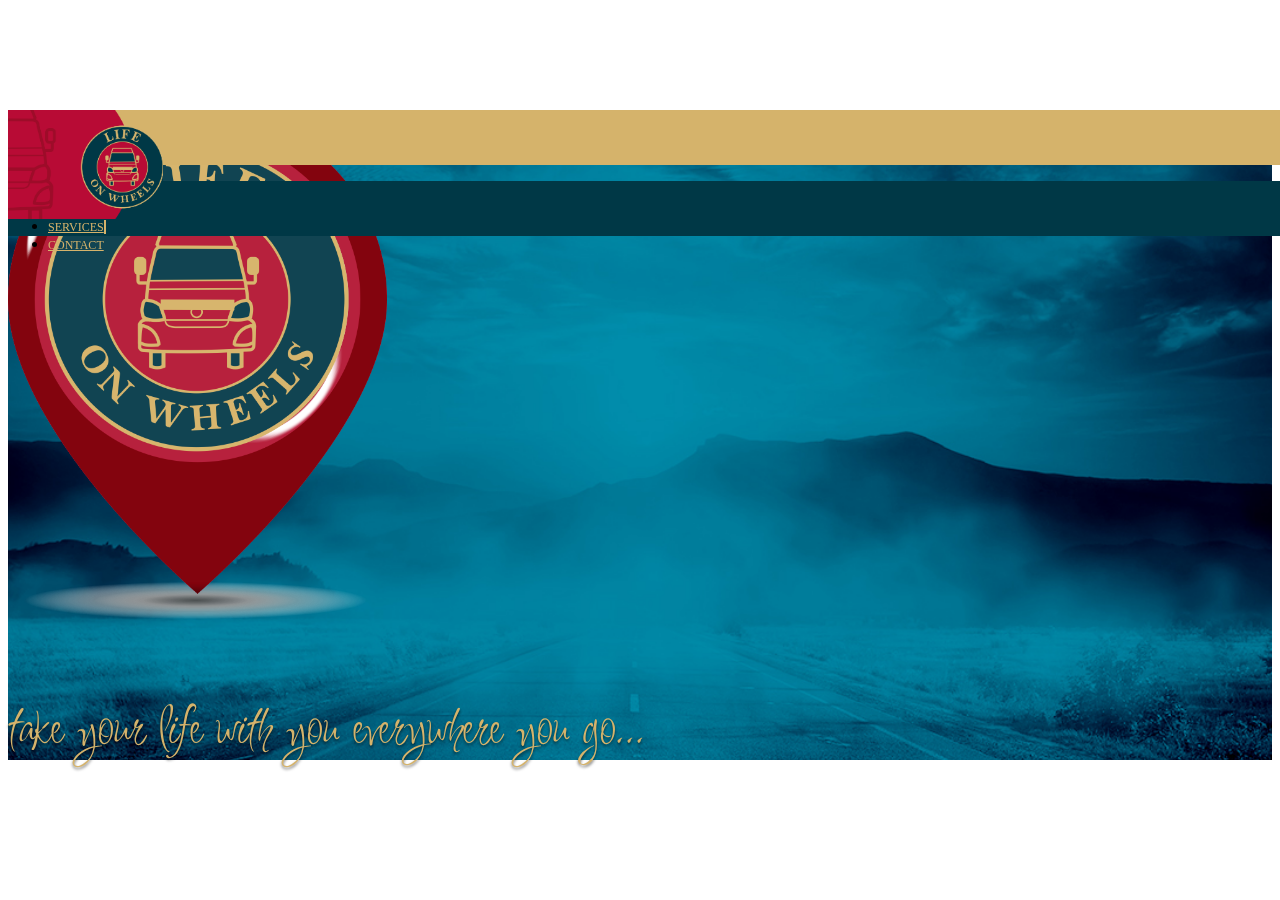
<file: index.html>
<!DOCTYPE html>
<html lang="en">
<head>
    <meta charset="UTF-8">
    <meta http-equiv="X-UA-Compatible" content="IE=edge">
    <meta name="viewport" content="width=device-width, initial-scale=1.0">
    <!-- CSS only -->
<link href="https://cdn.jsdelivr.net/npm/bootstrap@5.2.0/dist/css/bootstrap.min.css" rel="stylesheet" integrity="sha384-gH2yIJqKdNHPEq0n4Mqa/HGKIhSkIHeL5AyhkYV8i59U5AR6csBvApHHNl/vI1Bx" crossorigin="anonymous">
<link rel="stylesheet" href="css/style.css">
<link rel="stylesheet" href="css/wickedcss.min.css">
    <title>Document</title>
</head>
<header>
    <div class="container-fluid">
     <div class="row" style="position: fixed; width: 100%;">
        <div class="col-12" style="background-color: rgb(213,179,107); height:55px; ">

        </div>
        <div class="col-12" style="background-color: rgb(0,56,70); height:55px; ">
            <div class="row justify-content-end py-1">
                <div class="col-11">
                    <ul class="nav pt-2 ">
                        <li class="nav-item ps-3">
                          <a class="nav-link  textcolor px-0   " href="index.html"><span class="px-4 border-nav "> <span class="act">HOME</span></span></a>
                        </li>
                       
                        <li class="nav-item">
                            <a class="nav-link textcolor px-0" href="about.html"><span class="px-4 border-nav">ABOUT US</span></a>
                          </li>
                          <li class="nav-item">
                            <a class="nav-link textcolor px-0" href="service.html"><span class="px-4 border-nav">SERVICES</span></a>
                          </li>
                        <li class="nav-item">
                          <a class="nav-link  textcolor px-0" href="contact.html"><span class="px-4
                             ">CONTACT</span></a>
                        </li>
                       
                      </ul>
                </div>
            </div>
        </div>
        <img src="assets/download (6).png" class="nav-img" alt="">
     </div>
     <div class="row">
        <div class="col-12 homebackground">
            <div class="row justify-content-center">
                <div class="col-6 pt-5 mt-5">
                    <div class="text-center">
                    <img src="assets/lifeonwheels png.png" class="logo-img slideDown" alt="">
                    <p class="logo-text mt-4 slideUp" >take your life with you everywhere you go...</p>
                </div>
                </div>
            </div>
            
        </div>
     </div>        
    </div>
</header>
<body>
</body>

<script src="https://code.jquery.com/jquery-3.6.0.min.js" integrity="sha256-/xUj+3OJU5yExlq6GSYGSHk7tPXikynS7ogEvDej/m4=" crossorigin="anonymous"></script>
<!-- JavaScript Bundle with Popper -->
<script src="https://cdn.jsdelivr.net/npm/bootstrap@5.2.0/dist/js/bootstrap.bundle.min.js" integrity="sha384-A3rJD856KowSb7dwlZdYEkO39Gagi7vIsF0jrRAoQmDKKtQBHUuLZ9AsSv4jD4Xa" crossorigin="anonymous"></script>
</html>
</file>
<file: css/style.css>
@import url('https://fonts.googleapis.com/css2?family=Edu+VIC+WA+NT+Beginner&family=Inspiration&family=Kaushan+Script&family=Satisfy&display=swap');
.border-nav{
    border-right: 2px solid ;
}
.textcolor{
    color: rgb(213,179,107);
    font-size: 12px !important;
    font-weight: 500;
}
.homebackground{
    margin-top: 110px;
    height:650px !important;
    background-image:url(../assets/lifeonwheel.jpg);
    background-position: center;
    background-attachment: fixed;
    background-size: cover;
}
.body-margin{
    margin-top: 110px;
}
.logo-img{
    max-width: 30%;
}
.act{
    color: rgb(184,11,53);
}
.color1{
    color:#641f47;
}
.color2{
    color: #b7213d;
}
.color3{
    color: #ffdf87;
}

.logo-text{
    color:  rgb(213,179,107);
    font-family: 'Inspiration', cursive;
    font-size: 60px;
    font-weight: 500px; 
    text-shadow: 0px 2px 3px rgb(0 0 0 / 60%);
}
.nav-img{
    max-width: 155px;
    position: absolute;
    left: 0;
    top: 0;
    padding: 0;
}
.nav-img2{
    max-width: 100%;
    transform: translateY(-64px);

}
.about-main-text{
    text-shadow: 0px 1px 1px rgb(0 0 0 / 60%);
    transform: translateY(-20px);
}
.about-head-text{
    font-family: 'Satisfy', cursive;
}
.about-head-text2{
    font-family: 'Kaushan Script', cursive;
}
.about-content-img{
    max-width: 70%;
}
.contact-main-text{
    transform: translateY(-20px);
}
.card1{
    transform: scale(1);
    color: black;
    transition: all .18s;
    box-shadow: 0 0 1px transparent;
    
        
    }
    .card1:hover{
        transform:  scale(1.1);
        background-color: white !important;
        z-index: 5;
        box-shadow: 0px 0px 10px rgb(0 0 0 / 15%);
      color: #b7213d;
        cursor: pointer;
    }
    .text-font{
        font-family: 'Edu VIC WA NT Beginner', cursive;
    }
    .contact-img{
        height: 600px !important;
        background-position: center;
        background-size: cover;
        background-image: linear-gradient(rgba(0,56,70,.7),rgba(0,56,70,.7)),url(../assets/person-traveling-road.jpg);
    }
    .textcolor2{
        text-shadow: 0px 1px 1px rgb(0 0 0 / 60%);
        color: #ffdf87;
    }
    .insta{
        background: radial-gradient(circle farthest-corner at 32% 106%, rgb(255, 225, 125) 0%, rgb(255, 205, 105) 10%, rgb(250, 145, 55) 28%, rgb(235, 65, 65) 42%, transparent 82%), linear-gradient(135deg, rgb(35, 75, 215) 12%, rgb(195, 60, 190) 58%);
    }
    .chrome{
        color: #FF2525;

        
    }
</file>
<file: css/wickedcss.min.css>
/*!
 * WickedCSS v1.0 (https://github.com/kristofferandreasen/wickedCSS)
 * Copyright 2015 Kristoffer Andreasen
 * MIT License
 */.barrelRoll,.fadeIn,.floater,.heartbeat,.pulse,.rollerLeft,.rollerRight,.rotateIn,.rotateInLeft,.rotateInRight,.rotation,.shake,.sideToSide,.slideDown,.slideLeft,.slideRight,.slideUp,.spinner,.wiggle,.zoomer,.zoomerOut{visibility:visible!important}.rotation{animation-name:rotation;-webkit-animation-name:rotation;animation-duration:4s;-webkit-animation-duration:4s;animation-timing-function:linear;-webkit-animation-timing-function:linear;animation-iteration-count:infinite}.rotation,.sideToSide{-webkit-animation-iteration-count:infinite}@-webkit-keyframes rotation{from{-webkit-transform:rotate(0) translateX(50%) rotate(0)}to{-webkit-transform:rotate(360deg) translateX(50%) rotate(-360deg)}}@keyframes rotation{from{transform:rotate(0) translateX(50%) rotate(0)}to{transform:rotate(360deg) translateX(50%) rotate(-360deg)}}.sideToSide{animation-name:sideToSide;-webkit-animation-name:sideToSide;animation-duration:3s;-webkit-animation-duration:3s;animation-timing-function:ease;-webkit-animation-timing-function:ease;animation-iteration-count:infinite}@-webkit-keyframes sideToSide{0%,100%{-webkit-transform:translate(100%,0)}50%{-webkit-transform:translate(-100%,0)}}@keyframes sideToSide{0%,100%{transform:translate(100%,0)}50%{transform:translate(-100%,0)}}.zoomer{animation-name:zoomer;-webkit-animation-name:zoomer;-webkit-animation-duration:1s;-webkit-animation-timing-function:cubic-bezier(.5,.2,.3,1);animation-iteration-count:1}.zoomer,.zoomerOut{-webkit-animation-iteration-count:1;animation-timing-function:cubic-bezier(.5,.2,.3,1);animation-duration:1s}@-webkit-keyframes zoomer{0%{-webkit-transform:scale(.3)}100%{-webkit-transform:scale(1)}}@keyframes zoomer{0%{transform:scale(.3)}100%{transform:scale(1)}}.zoomerOut{animation-name:zoomerOut;-webkit-animation-name:zoomerOut;-webkit-animation-duration:1s;-webkit-animation-timing-function:cubic-bezier(.5,.2,.3,1);animation-iteration-count:1;animation-fill-mode:forwards}.rollerRight,.zoomerOut{-webkit-animation-fill-mode:forwards}@-webkit-keyframes zoomerOut{0%{-webkit-transform:scale(1)}100%{-webkit-transform:scale(0)}}@keyframes zoomerOut{0%{transform:scale(1)}100%{transform:scale(0)}}.spinner{animation-name:spinner;-webkit-animation-name:spinner;-webkit-animation-duration:2s;-webkit-animation-timing-function:linear;-webkit-animation-iteration-count:infinite;animation-iteration-count:infinite}.pulse,.spinner{animation-timing-function:linear;animation-duration:2s}@-webkit-keyframes spinner{from{-webkit-transform:rotate(0)}to{-webkit-transform:rotate(360deg)}}@keyframes spinner{from{transform:rotate(0)}to{transform:rotate(360deg)}}.pulse{animation-name:pulse;-webkit-animation-name:pulse;-webkit-animation-duration:2s;-webkit-animation-timing-function:linear;animation-iteration-count:infinite;-webkit-animation-iteration-count:infinite}@keyframes pulse{0%,100%{transform:scale(.9);opacity:.9}50%{transform:scale(1);opacity:1}}@-webkit-keyframes pulse{0%,100%{-webkit-transform:scale(.95);opacity:.9}50%{-webkit-transform:scale(1);opacity:1}}.shake{animation-name:shake;-webkit-animation-name:shake;-webkit-animation-duration:.4s;-webkit-animation-timing-function:ease;-webkit-animation-iteration-count:1}.barrelRoll,.shake{animation-iteration-count:1;animation-timing-function:ease;animation-duration:.4s}@keyframes shake{0%,100%{transform:translateX(0)}16%,50%,83%{transform:translateX(-10px)}33%,66%{transform:translateX(10px)}}@-webkit-keyframes shake{0%,100%{-webkit-transform:translateX(0)}16%,50%,83%{-webkit-transform:translateX(-10px)}33%,66%{-webkit-transform:translateX(10px)}}.barrelRoll{animation-name:barrelRoll;-webkit-animation-name:barrelRoll;-webkit-animation-duration:.4s;-webkit-animation-timing-function:ease;-webkit-animation-iteration-count:1}@keyframes barrelRoll{from{transform:rotate(0)}to{transform:rotate(360deg)}}@-webkit-keyframes barrelRoll{from{-webkit-transform:rotate(0)}to{-webkit-transform:rotate(360deg)}}.floater{animation-name:floater;-webkit-animation-name:floater;animation-duration:1.5s;-webkit-animation-duration:1.5s;-webkit-animation-iteration-count:infinite}.floater,.wiggle{animation-iteration-count:infinite}@keyframes floater{0%,100%{transform:translateY(0)}50%{transform:translateY(8%)}}@-webkit-keyframes floater{0%,100%{-webkit-transform:translateY(0)}50%{-webkit-transform:translateY(8%)}}.wiggle{animation-name:wiggle;-webkit-animation-name:wiggle;animation-duration:2.5s;-webkit-animation-duration:2.5s;-webkit-animation-iteration-count:infinite}@keyframes wiggle{0%,100%{transform:rotate(-4deg)}50%{transform:rotate(4deg)}}@-webkit-keyframes wiggle{0%,100%{-webkit-transform:rotate(-4deg)}50%{-webkit-transform:rotate(4deg)}}.pound{animation-name:pound;-webkit-animation-name:pound;animation-duration:.5s;-webkit-animation-duration:.5s;-webkit-animation-timing-function:ease;-webkit-animation-iteration-count:infinite;visibility:visible!important}.heartbeat,.pound{animation-iteration-count:infinite;animation-timing-function:ease}@keyframes pound{to{transform:scale(1.2)}}@-webkit-keyframes pound{to{transform:scale(1.2)}}.heartbeat{animation-name:heartbeat;-webkit-animation-name:heartbeat;animation-duration:3s;-webkit-animation-duration:3s;-webkit-animation-timing-function:ease;-webkit-animation-iteration-count:infinite}@keyframes heartbeat{0%,100%{transform:scale(1)}10%{transform:scale(1.2)}20%{transform:scale(1.4)}}@-webkit-keyframes heartbeat{0%,100%{-webkit-transform:scale(1)}10%{-webkit-transform:scale(1.2)}20%{-webkit-transform:scale(1.4)}}.rollerRight{animation-name:rollerRight;-webkit-animation-name:rollerRight;animation-duration:2s;-webkit-animation-duration:2s;-webkit-animation-timing-function:ease;-webkit-animation-iteration-count:1;animation-fill-mode:forwards}.rollerLeft,.rollerRight{animation-iteration-count:1;animation-timing-function:ease}@keyframes rollerRight{0%{transform:translateX(-200px) rotate(0);opacity:0}100%{transform:translateX(0) rotate(2turn);opacity:1}}@-webkit-keyframes rollerRight{0%{-webkit-transform:translateX(-200px) rotate(0);opacity:0}100%{-webkit-transform:translateX(0) rotate(2turn);opacity:1}}.rollerLeft{animation-name:rollerLeft;-webkit-animation-name:rollerLeft;animation-duration:2s;-webkit-animation-duration:2s;-webkit-animation-timing-function:ease;-webkit-animation-iteration-count:1;animation-fill-mode:forwards}.fadeOut,.rollerLeft{-webkit-animation-fill-mode:forwards}@keyframes rollerLeft{0%{transform:translateX(200px) rotate(0);opacity:0}100%{transform:translateX(0) rotate(-2turn);opacity:1}}@-webkit-keyframes rollerLeft{0%{-webkit-transform:translateX(200px) rotate(0);opacity:0}100%{-webkit-transform:translateX(0) rotate(-2turn);opacity:1}}.slideDown{animation-name:slideDown;-webkit-animation-name:slideDown;-webkit-animation-duration:1s;-webkit-animation-timing-function:ease}.slideDown,.slideUp{animation-timing-function:ease;animation-duration:1s}@keyframes slideDown{0%{transform:translateY(-100%);opacity:0}100%{transform:translateY(0);opacity:1}}@-webkit-keyframes slideDown{0%{-webkit-transform:translateY(-100%);opacity:0}100%{-webkit-transform:translateY(0);opacity:1}}.slideUp{animation-name:slideUp;-webkit-animation-name:slideUp;-webkit-animation-duration:1s;-webkit-animation-timing-function:ease}@keyframes slideUp{0%{transform:translateY(100%);opacity:0}100%{transform:translateY(0);opacity:1}}@-webkit-keyframes slideUp{0%{-webkit-transform:translateY(100%);opacity:0}100%{-webkit-transform:translateY(0);opacity:1}}.slideLeft{animation-name:slideLeft;-webkit-animation-name:slideLeft;animation-duration:1s;-webkit-animation-duration:1s;-webkit-animation-timing-function:ease}.slideLeft,.slideRight{animation-timing-function:ease}@keyframes slideLeft{0%{transform:translateX(150%);opacity:0}100%{transform:translateX(0);opacity:1}}@-webkit-keyframes slideLeft{0%{-webkit-transform:translateX(150%);opacity:0}100%{-webkit-transform:translateX(0);opacity:1}}.slideRight{animation-name:slideRight;-webkit-animation-name:slideRight;animation-duration:1s;-webkit-animation-duration:1s;-webkit-animation-timing-function:ease}@keyframes slideRight{0%{transform:translateX(-150%);opacity:0}100%{transform:translateX(0);opacity:1}}@-webkit-keyframes slideRight{0%{-webkit-transform:translateX(-150%);opacity:0}100%{-webkit-transform:translateX(0);opacity:1}}.fadeIn{animation-name:fadeIn;-webkit-animation-name:fadeIn;-webkit-animation-duration:2s;-webkit-animation-timing-function:ease}.fadeIn,.fadeOut{animation-timing-function:ease;animation-duration:2s}@keyframes fadeIn{0%{opacity:0}100%{opacity:1}}@-webkit-keyframes fadeIn{0%{opacity:0}100%{opacity:1}}.fadeOut{animation-name:fadeOut;-webkit-animation-name:fadeOut;-webkit-animation-duration:2s;-webkit-animation-timing-function:ease;animation-fill-mode:forwards}@keyframes fadeOut{0%{opacity:1}100%{opacity:0}}@-webkit-keyframes fadeOut{0%{opacity:1}100%{opacity:0}}.rotateInRight{animation-name:rotateInRight;-webkit-animation-name:rotateInRight;animation-duration:3s;-webkit-animation-duration:3s;-webkit-animation-timing-function:ease-in-out;-webkit-animation-iteration-count:1;animation-iteration-count:1}.rotateInLeft,.rotateInRight{animation-timing-function:ease-in-out}@-webkit-keyframes rotateInRight{from{-webkit-transform:rotate(0) translateX(100%) rotate(0)}to{-webkit-transform:rotate(360deg) translateX(0) rotate(-360deg)}}@keyframes rotateInRight{from{transform:rotate(0) translateX(100%) rotate(0)}to{transform:rotate(360deg) translateX(0) rotate(-360deg)}}.rotateInLeft{animation-name:rotateInLeft;-webkit-animation-name:rotateInLeft;animation-duration:3s;-webkit-animation-duration:3s;-webkit-animation-timing-function:ease-in-out;animation-iteration-count:1}.rotateIn,.rotateInLeft{-webkit-animation-iteration-count:1}@-webkit-keyframes rotateInLeft{from{-webkit-transform:rotate(0) translateX(-100%) rotate(0)}to{-webkit-transform:rotate(360deg) translateX(0) rotate(-360deg)}}@keyframes rotateInLeft{from{transform:rotate(0) translateX(-100%) rotate(0)}to{transform:rotate(360deg) translateX(0) rotate(-360deg)}}.rotateIn{animation-name:rotateIn;-webkit-animation-name:rotateIn;animation-duration:3s;-webkit-animation-duration:3s;animation-timing-function:ease;-webkit-animation-timing-function:ease;animation-iteration-count:1;-webkit-transform-origin:center;transform-origin:center}@-webkit-keyframes rotateIn{0%{-webkit-transform:rotate3d(0,0,1,-720deg);transform:rotate3d(0,0,1,-720deg);opacity:0}100%{-webkit-transform-origin:center;transform-origin:center;-webkit-transform:none;transform:none;opacity:1}}@keyframes rotateIn{0%{-webkit-transform:rotate3d(0,0,1,-720deg);transform:rotate3d(0,0,1,-720deg);opacity:0}100%{-webkit-transform:none;transform:none;opacity:1}}.bounceIn{-webkit-animation-name:bounceIn;animation-name:bounceIn;-webkit-animation-duration:.8s;animation-duration:.8s;-webkit-animation-timing-function:cubic-bezier(.215,.61,.355,1);animation-timing-function:cubic-bezier(.215,.61,.355,1)}@-webkit-keyframes bounceIn{0%{opacity:0;-webkit-transform:scale3d(.3,.3,.3);transform:scale3d(.3,.3,.3)}20%{-webkit-transform:scale3d(1.1,1.1,1.1);transform:scale3d(1.1,1.1,1.1)}40%{-webkit-transform:scale3d(.9,.9,.9);transform:scale3d(.9,.9,.9)}60%{opacity:1;-webkit-transform:scale3d(1.03,1.03,1.03);transform:scale3d(1.03,1.03,1.03)}80%{-webkit-transform:scale3d(.97,.97,.97);transform:scale3d(.97,.97,.97)}100%{opacity:1;-webkit-transform:scale3d(1,1,1);transform:scale3d(1,1,1)}}@keyframes bounceIn{0%{opacity:0;-webkit-transform:scale3d(.3,.3,.3);transform:scale3d(.3,.3,.3)}20%{-webkit-transform:scale3d(1.1,1.1,1.1);transform:scale3d(1.1,1.1,1.1)}40%{-webkit-transform:scale3d(.9,.9,.9);transform:scale3d(.9,.9,.9)}60%{opacity:1;-webkit-transform:scale3d(1.03,1.03,1.03);transform:scale3d(1.03,1.03,1.03)}80%{-webkit-transform:scale3d(.97,.97,.97);transform:scale3d(.97,.97,.97)}100%{opacity:1;-webkit-transform:scale3d(1,1,1);transform:scale3d(1,1,1)}}
</file>
